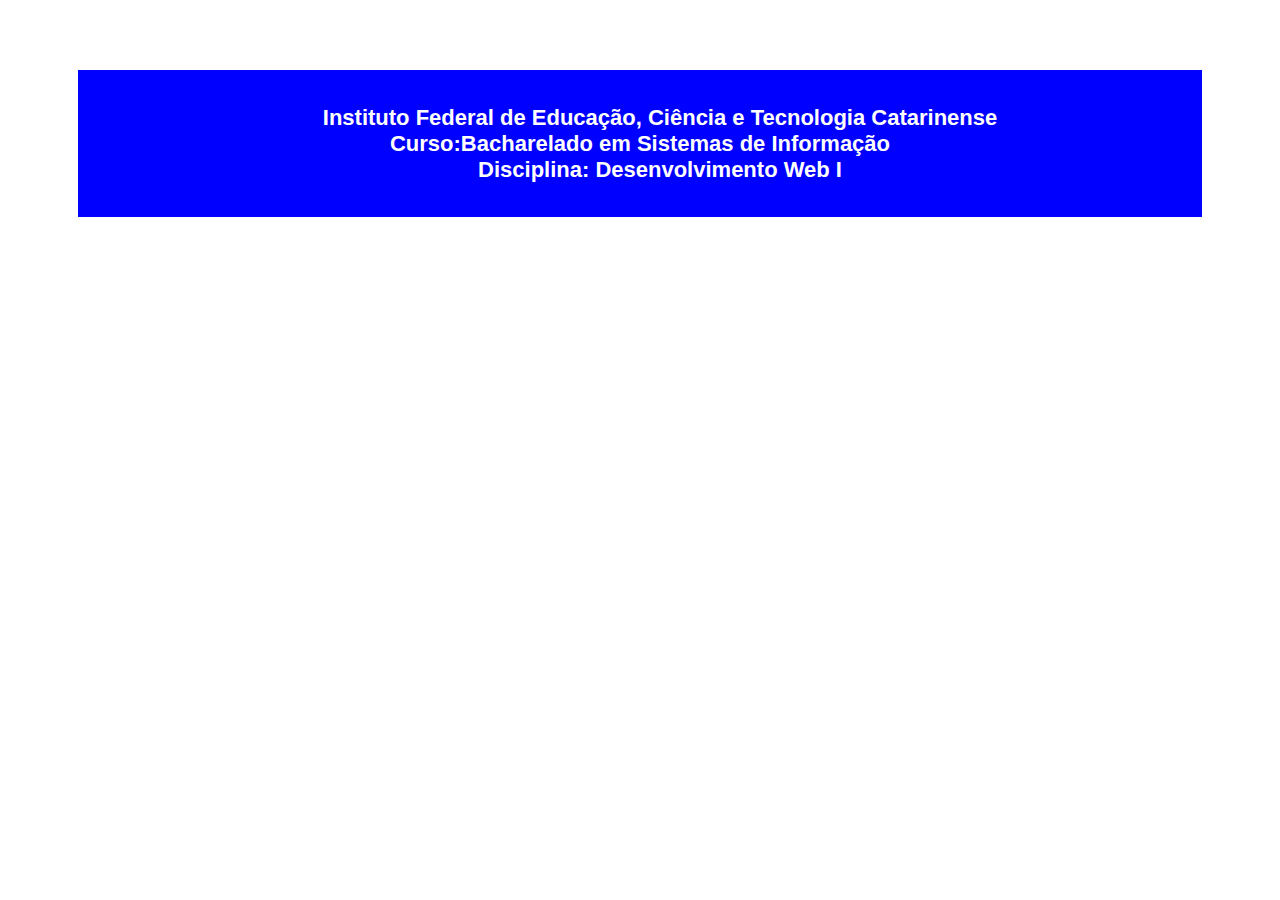
<file: ATIVIDADES/ATIVIDADE 2/questão1/atividade.html>
<html>
    <head>
        <link rel="stylesheet" href="externo.css"/>
        <style>
            .caixa{
                font-size: 11px;
                text-align: center;
                font-family: Arial, Helvetica, sans-serif;
                padding: 20px 10px;
                border-color: black;
            }
        </style>
    </head>
    <body>
        <div id = "teste" class = "caixa">
            <h1>
            <dd>Instituto Federal de Educação, Ciência e Tecnologia Catarinense
            </dd>Curso:Bacharelado em Sistemas de Informação
            <dd>Disciplina: Desenvolvimento Web I</dd>
        
        </h1>
    </div>
    </body>
</html>
</file>
<file: ATIVIDADES/ATIVIDADE 2/questão1/externo.css>
#teste{
    background-color:blue;
    color: white;
    padding: 20px 10px;
    margin: 70px;
    border: 4px;
    

}
</file>
